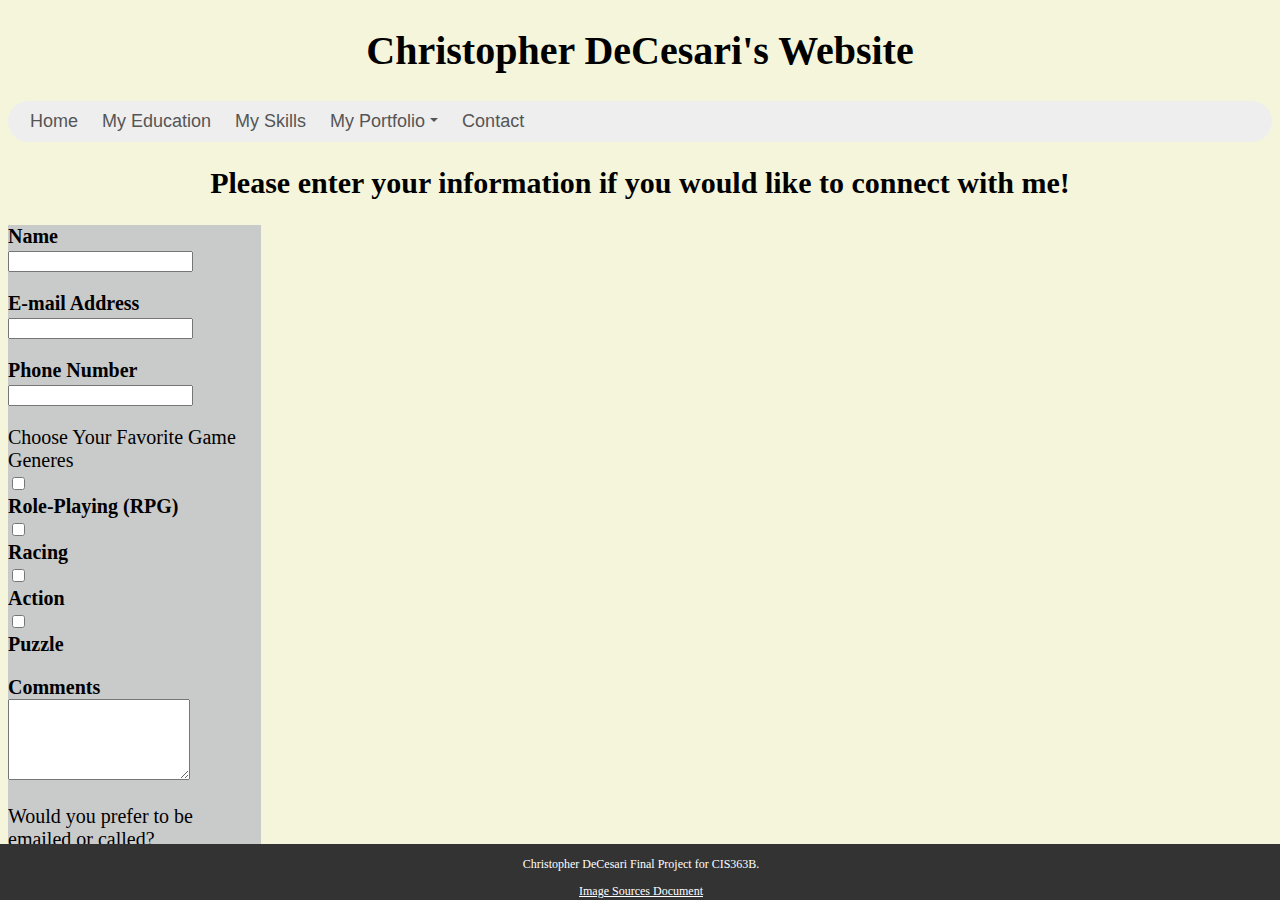
<file: Final/Final Project/Contact_DeCesari.html>
<!DOCTYPE html>
<html>
<head>

    <title>Contact</title>

    <link href="smartmenus/sm-core-css.css" rel="stylesheet" text="text/css">
    <link href="smartmenus/sm-clean.css" rel="stylesheet" text="text/css">
    <link href="FinalProjectStyle.css" rel="stylesheet" text="text/css">

    <script src="https://ajax.googleapis.com/ajax/libs/jquery/3.7.1/jquery.min.js"></script>
    <script src="_js/jquery-1.11.0.min.js"></script>
    <script src="smartmenus/jquery.smartmenus.min.js"></script>
    <script src="jquery_validate/jquery.validate.min.js"></script>

    <script>
        $(document).ready(function () {
            $('#main-menu').smartmenus();

            $('#signup').validate({
                rules: {
                    email: {
                        required: true,
                        email: true
                    },
                    number: {
                        required: true,
                        rangelength: [10, 10]
                    },
                }, // end rules
                messages: {
                    email: {
                        required: "Please supply an e-mail address.",
                        email: "This is not a valid e-mail address."
                    },
                    number: {
                        required: 'Please enter a phone number',
                        rangelength: 'Phone number must be 10 digits long.'
                    },
                }, // end messages
                errorPlacement: function (error, element) {
                    if (element.is(":radio") || element.is(":checkbox")) {
                        error.appendTo(element.parent());
                    } else {
                        error.insertAfter(element);
                    }
                } // end errorPlacement
            }); // end validate()
        }); // end ready
    </script>
</head>

<body>
    <h1>Christopher DeCesari's Website</h1>

    <ul id="main-menu" class="sm sm-clean">
        <li><a href="Index_DeCesari.html">Home</a></li>

        <li><a href="Education_DeCesari.html">My Education</a></li>

        <li><a href="Skills_DeCesari.html">My Skills</a></li>
        <li>
            <a href="#">My Portfolio</a>

            <ul>
                <li>
                    <a href="#">Projects</a>
                    <ul>
                        <li><a href="https://github.com/Decesari11/CIS363B_Course_Project.git">My GitHub</a></li>
                        <li><a href="https://cdecesari.wixsite.com/my-site/s-projects-basic">Wix Portfolio</a></li>
                    </ul>
                </li>
            </ul>
        </li>

        <li><a href="Contact_DeCesari.html">Contact</a></li>
    </ul>


    <h2>Please enter your information if you would like to connect with me!</h2>
    <form action="process.html" method="post" name="signup" id="signup">
        <div>
            <label for="name" class="label">Name </label>
            <input name="name" type="text" id="name"
                   class="required" title="Please type your name.">
        </div>
        <div>
            <label for="email" class="label">E-mail Address</label>
            <input name="email" type="text" id="email">
        </div>
        <div>
            <label for="number" class="label">Phone Number</label>
            <input name="number" type="text" id="number">
        </div>

        <div>
            <span class="label">Choose Your Favorite Game Generes</span><br>
            <input name="genre" type="checkbox" id="roleplaying" value="roleplaying" class="required"
                   title="Please check at least 1 genre.">
            <label for="roleplaying">Role-Playing (RPG)</label>
            <input name="genre" type="checkbox" id="racing" value="racing">
            <label for="racing">Racing</label>
            <input name="genre" type="checkbox" id="action" value="action">
            <label for="action">Action</label>
            <input name="genre" type="checkbox" id="puzzle" value="puzzle">
            <label for="puzzle">Puzzle</label>
        </div>

        <div>
            <label for="comments" class="label">Comments</label>
            <textarea name="comments" cols="20" rows="5" id="comments"></textarea>
        </div>

        <div class="labelBlock">Would you prefer to be emailed or called? </div>
        <div class="indent">
            <input type="radio" name="spam" id="call" value="call" class="required" title="Please select an option">
            <label for="call">Call</label>
            <input type="radio" name="spam" id="e-mail" value="e-mail" class="required" title="Please select an option">
            <label for="e-mail">Email</label>
        </div>
        <div>
            <input id="submitBtn" type="submit" value="Submit"> <input id="restartBtn" type="reset" value="Restart">
        </div>

    </form>
    
</body>
</html>
<footer>
    <p>Christopher DeCesari Final Project for CIS363B.</p>
    <a href="CIS363B Final Sources.docx" style="color:white;">Image Sources Document</a>
</footer>
</file>
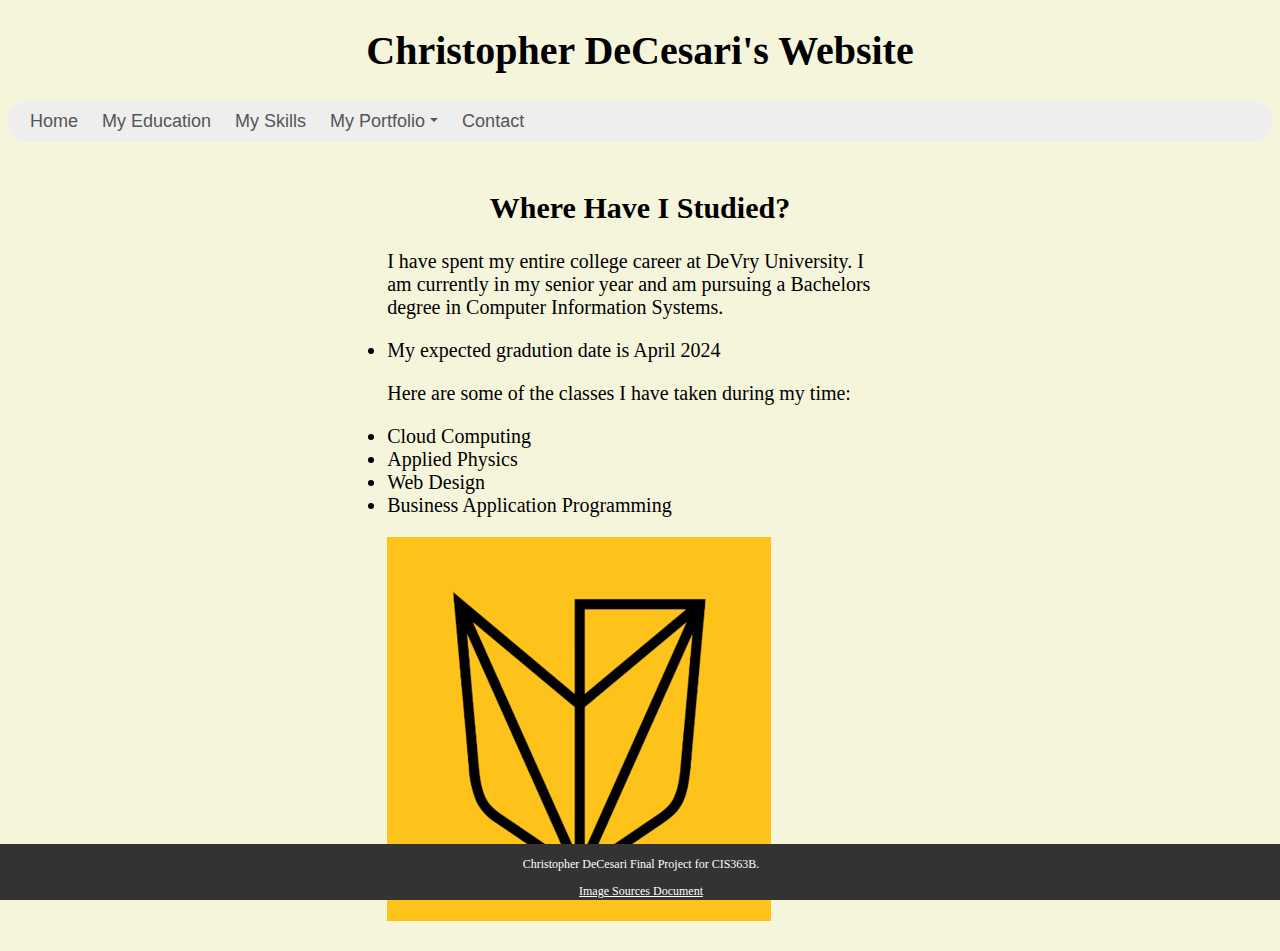
<file: Final/Final Project/Education_DeCesari.html>
<!DOCTYPE html>
<html>
<head>

    <title>Education</title>

    <link href="smartmenus/sm-core-css.css" rel="stylesheet" text="text/css">
    <link href="smartmenus/sm-clean.css" rel="stylesheet" text="text/css">
    <link href="FinalProjectStyle.css" rel="stylesheet" text="text/css">

    <script src="https://ajax.googleapis.com/ajax/libs/jquery/3.7.1/jquery.min.js"></script>
    <script src="_js/jquery-1.11.0.min.js"></script>
    <script src="smartmenus/jquery.smartmenus.min.js"></script>

    <script>
        $(document).ready(function () {
            $('#main-menu').smartmenus();
        }); // end ready function
    </script>

</head>

<body>
    <h1>Christopher DeCesari's Website</h1>

    <ul id="main-menu" class="sm sm-clean">
        <li><a href="Index_DeCesari.html">Home</a></li>

        <li><a href="Education_DeCesari.html">My Education</a></li>

        <li><a href="Skills_DeCesari.html">My Skills</a></li>
        <li>
            <a href="#">My Portfolio</a>

            <ul>
                <li>
                    <a href="#">Projects</a>
                    <ul>
                        <li><a href="https://github.com/Decesari11/CIS363B_Course_Project.git">My GitHub</a></li>
                        <li><a href="https://cdecesari.wixsite.com/my-site/s-projects-basic">Wix Portfolio</a></li>
                    </ul>
                </li>
            </ul>
        </li>

        <li><a href="Contact_DeCesari.html">Contact</a></li>
    </ul>

    <form name="form1" id="form1" action="" method="post">

        <h2>Where Have I Studied?</h2>

        <p>
            I have spent my entire college career at DeVry University. I am currently in my senior year and am pursuing a Bachelors degree in Computer Information Systems.</p>
            <li>My expected gradution date is April 2024</li>
        <p> Here are some of the classes I have taken during my time:
            <li>Cloud Computing</li>
            <li>Applied Physics</li>
            <li>Web Design</li>
            <li>Business Application Programming</li>
        </p>

        <img src="images\devry.png">
    </form>
    
  
   
</body>
</html>

<footer>
    <p>Christopher DeCesari Final Project for CIS363B.</p>
    <a href="CIS363B Final Sources.docx" style="color:white;">Image Sources Document</a>
</footer>
</file>
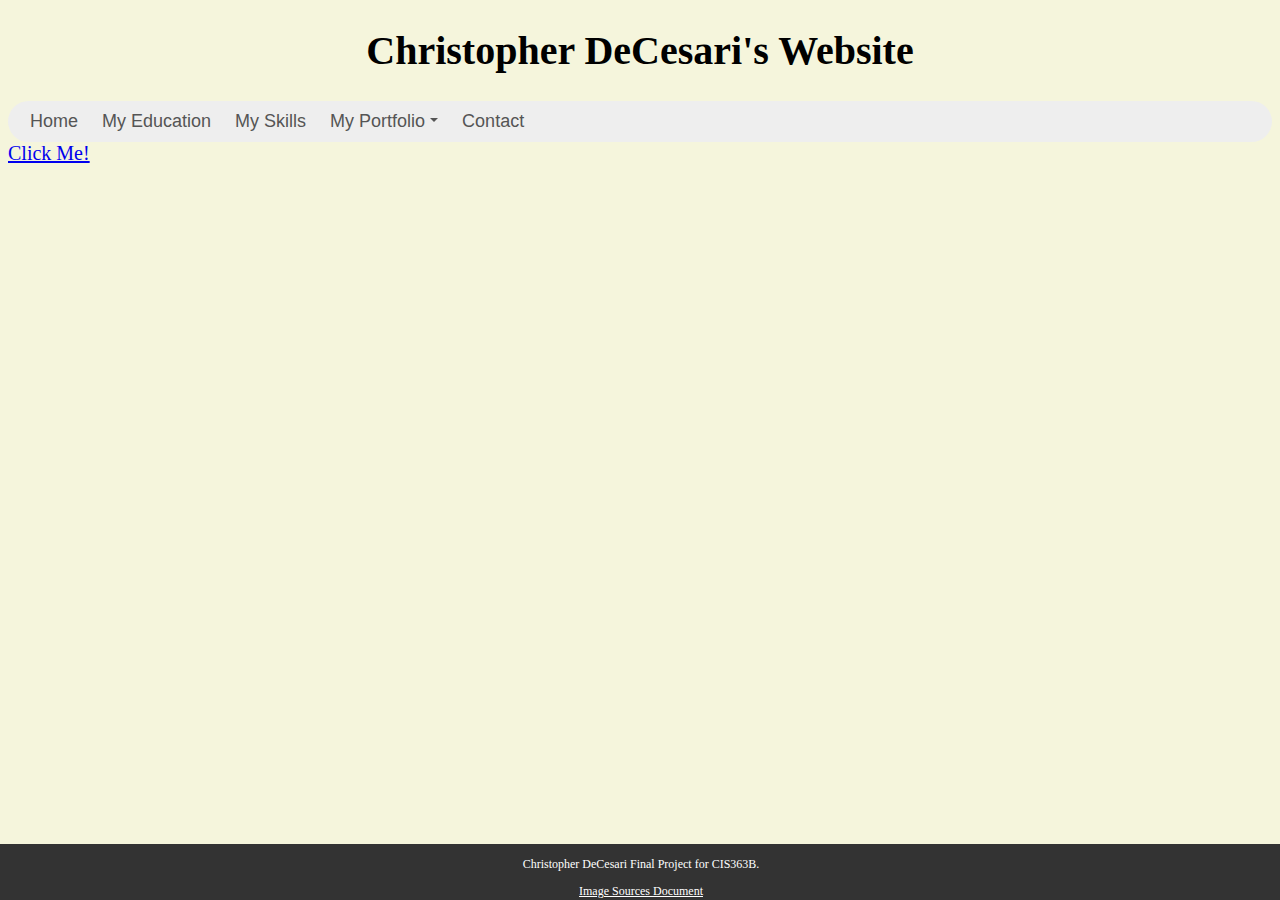
<file: Final/Final Project/Index_DeCesari.html>
﻿<!DOCTYPE html>
<html>
<head>

    <title>Home</title>

    <link href="smartmenus/sm-core-css.css" rel="stylesheet" text="text/css">
    <link href="smartmenus/sm-clean.css" rel="stylesheet" text="text/css">
    <link href="FinalProjectStyle.css" rel="stylesheet" text="text/css">

    <script src="https://ajax.googleapis.com/ajax/libs/jquery/3.7.1/jquery.min.js"></script>
    <script src="_js/jquery-1.11.0.min.js"></script>
    <script src="smartmenus/jquery.smartmenus.min.js"></script>

    <script>
        $(document).ready(function () {
            $('#main-menu').smartmenus();
            $('a').click(function () {
                $(this).fadeOut('slow');
                $('#box').toggle('slow');
                $('#img').toggle('slow');
            });
        }); // end ready function
    </script>

</head>

<body>
    <h1>Christopher DeCesari's Website</h1>

    <ul id="main-menu" class="sm sm-clean">
        <li><a href="Index_DeCesari.html">Home</a></li>

        <li><a href="Education_DeCesari.html">My Education</a></li>

        <li><a href="Skills_DeCesari.html">My Skills</a></li>
        <li>
            <a href="#">My Portfolio</a>

            <ul>
                <li>
                    <a href="#">Projects</a>
                    <ul>
                        <li><a href="https://github.com/Decesari11/CIS363B_Course_Project.git">My GitHub</a></li>
                        <li><a href="https://cdecesari.wixsite.com/my-site/s-projects-basic">Wix Portfolio</a></li>
                    </ul>
                </li>
            </ul>
        </li>

        <li><a href="Contact_DeCesari.html">Contact</a></li>
    </ul>

    <a href="#">Click Me!</a>
    <div id="box">
        <h2>Hello there!</h2>
        <p>
            As a 28-year-old residing in Denver, Colorado, I find immense fulfillment in the roles of a devoted spouse and parent to two wonderful children,
            accompanied by the joyous chaos of three lively dogs. My current pursuit of a bachelor's degree in Computer Information Systems at DeVry University underscores my
            commitment to professional growth and technical expertise. My passion for gaming and cybersecurity not only serves as a source of personal enjoyment but also
            as a driving force behind my career choices. <br>
            Currently employed at Lockheed Martin, I am actively engaged in the dynamic field of cybersecurity.
            Outside of my professional life, I savor moments with my family, immersing myself in the world of football and boxing, and relishing the camaraderie of
            video games with friends during leisure time. This multifaceted perspective shapes my identity, blending the roles of a dedicated family person, ambitious student,
            and passionate professional in the vibrant backdrop of Denver's cultural landscape.
        </p>
    </div>

    <div id="img">
        <img src="images\family.jpg"> <img src="images\dogs.jpg">
    </div>

</body>
</html>

<footer>
    <p>Christopher DeCesari Final Project for CIS363B.</p>
    <a href="CIS363B Final Sources.docx" style="color:white;">Image Sources Document</a>
</footer>
</file>
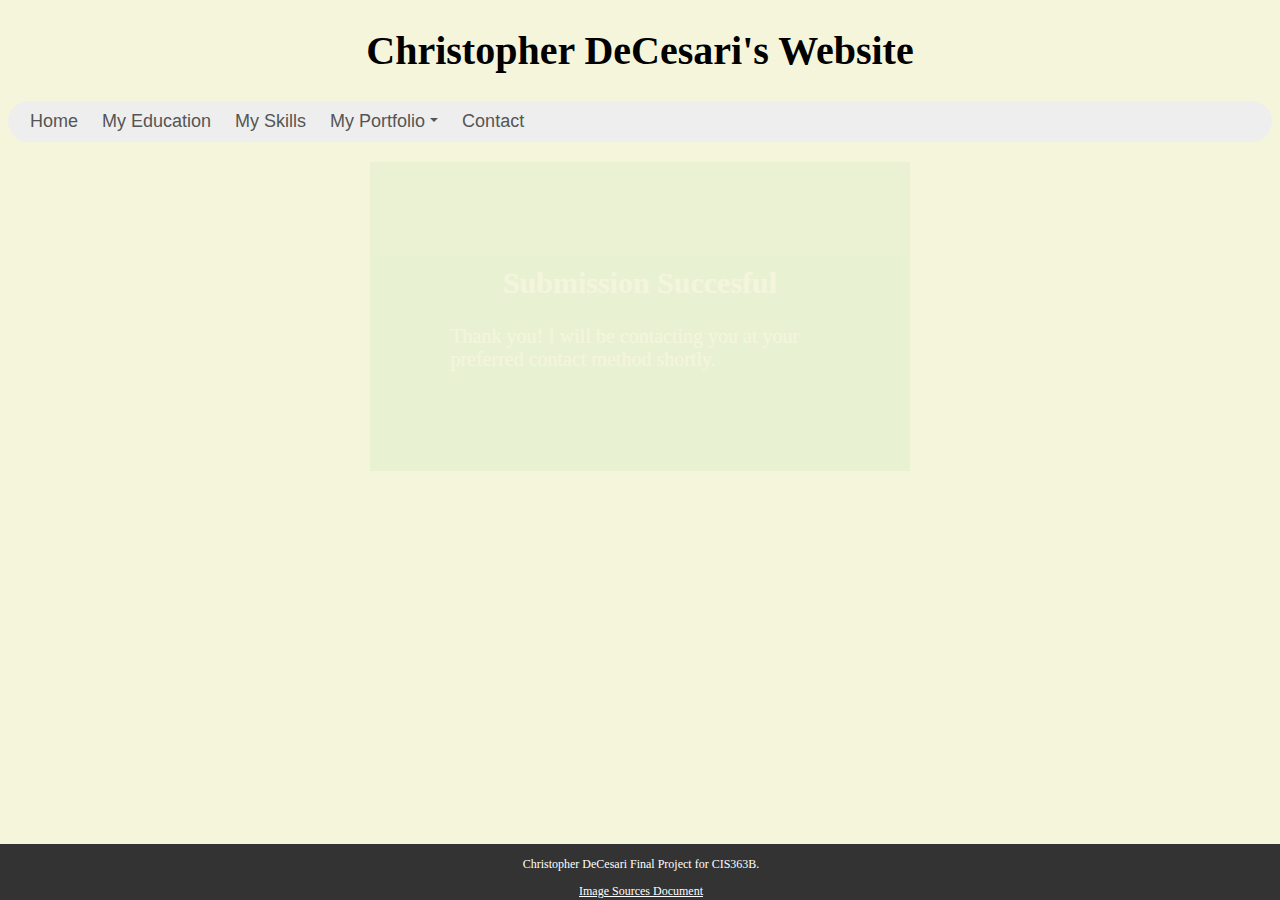
<file: Final/Final Project/process.html>
<!DOCTYPE html>
<html>
<head>
    <meta charset="UTF-8">
    <title>Contact</title>

    <link href="smartmenus/sm-core-css.css" rel="stylesheet" text="text/css">
    <link href="smartmenus/sm-clean.css" rel="stylesheet" text="text/css">
    <link href="FinalProjectStyle.css" rel="stylesheet" text="text/css">

    <script src="https://ajax.googleapis.com/ajax/libs/jquery/3.7.1/jquery.min.js"></script>
    <script src="_js/jquery-1.11.0.min.js"></script>
    <script src="smartmenus/jquery.smartmenus.min.js"></script>
    <script src="jquery_validate/jquery.validate.min.js"></script>

    <script>
        $(document).ready(function () {
            $('#main-menu').smartmenus();
            $('#form2').hide();
            $('#form2').fadeIn(5000);
        }); // end ready
    </script>
</head>
<body>
    <div class="wrapper">
        <h1>Christopher DeCesari's Website</h1>

        <ul id="main-menu" class="sm sm-clean">
            <li><a href="Index_DeCesari.html">Home</a></li>

            <li><a href="Education_DeCesari.html">My Education</a></li>

            <li><a href="Skills_DeCesari.html">My Skills</a></li>
            <li>
                <a href="#">My Portfolio</a>

                <ul>
                    <li>
                        <a href="#">Projects</a>
                        <ul>
                            <li><a href="https://github.com/Decesari11/CIS363B_Course_Project.git">My GitHub</a></li>
                            <li><a href="https://cdecesari.wixsite.com/my-site/s-projects-basic">Wix Portfolio</a></li>
                        </ul>
                    </li>
                </ul>
            </li>

            <li><a href="Contact_DeCesari.html">Contact</a></li>
        </ul>

        <form name="form2" id="form2" action="" method="post">

            <h2>Submission Succesful</h2>
            <p>Thank you! I will be contacting you at your preferred contact method shortly.</p>
        </form>
    </div>

</body>
</html>
	<footer>
        <p>Christopher DeCesari Final Project for CIS363B.</p> 
        <a href="CIS363B Final Sources.docx" style="color:white;">Image Sources Document</a>
	</footer>
</file>
<file: Final/Final Project/smartmenus/sm-core-css.css>
/* SmartMenus Core CSS (it's not recommended editing this)
===============================================================*/

.sm,.sm ul,.sm li{display:block;list-style:none;padding:0;margin:0;line-height:normal;direction:ltr;}
ul.sm li{position:relative;}
ul.sm a{position:relative;display:block;}
ul.sm a.disabled{cursor:default;}
ul.sm ul{position:absolute;top:-999999px;left:-800px;width:100px;}
ul.sm li{float:left;}
ul.sm-rtl{direction:rtl;}
ul.sm-rtl li{float:right;}
ul.sm ul li,ul.sm-vertical li{float:none;}
ul.sm a{white-space:nowrap;}
ul.sm ul a,ul.sm-vertical a{white-space:normal;}
* html ul.sm-vertical li{float:left;width:100%;}
* html ul.sm-vertical ul li{float:none;width:auto;}
*:first-child+html ul.sm-vertical>li{float:left;width:100%;}
ul.sm ul.sm-nowrap>li>a{white-space:nowrap;}
ul.sm:after{content:"\00a0";display:block;height:0;font:0/0 serif;clear:both;visibility:hidden;overflow:hidden;}
* html ul.sm{height:1px;}
*:first-child+html ul.sm{min-height:1px;}
ul.sm li *,ul.sm li *:before,ul.sm li *:after{-moz-box-sizing:content-box;-webkit-box-sizing:content-box;box-sizing:content-box;}
ul.sm{-webkit-tap-highlight-color:rgba(0,0,0,0);}
</file>
<file: Final/Final Project/smartmenus/sm-clean.css>
/*
---------------------------------------------------------------
  Note that styles you apply to the main menu items are inherited by the sub menus items too.
  If you'd like to avoid this, you could use child selectors (not supported by IE6) - for example:
  .sm-clean > li > a { ... } instead of .sm-clean a { ... }
---------------------------------------------------------------*/


/* Menu box
===================*/

	.sm-clean {
		padding:0 10px;
		background:#eee;
		-moz-border-radius:50px;
		-webkit-border-radius:50px;
		border-radius:50px;
	}
	.sm-clean-vertical {
		padding:10px 0;
		-moz-border-radius:5px;
		-webkit-border-radius:5px;
		border-radius:5px;
	}
	.sm-clean ul {
		border:1px solid #bbb;
		padding:5px 0;
		background:#fff;
		-moz-border-radius:5px;
		-webkit-border-radius:5px;
		border-radius:5px;
		-moz-box-shadow:0 5px 9px rgba(0,0,0,0.2);
		-webkit-box-shadow:0 5px 9px rgba(0,0,0,0.2);
		box-shadow:0 5px 9px rgba(0,0,0,0.2);
	}
	/* first sub level carets */
	.sm-clean > li > ul:before {
		content:'';
		position:absolute;
		top:-18px;
		left:30px;
		width:0;
		height:0;
		overflow:hidden;
		border-width:9px; /* tweak size of the arrow */
		border-style:dashed dashed solid dashed;
		border-color:transparent transparent #bbb transparent;
	}
	.sm-clean > li > ul:after {
		content:'';
		position:absolute;
		top:-16px;
		left:31px;
		width:0;
		height:0;
		overflow:hidden;
		border-width:8px;
		border-style:dashed dashed solid dashed;
		border-color:transparent transparent #fff transparent;
	}
	/* no carets for vertical main */
	.sm-clean-vertical > li > ul:before, .sm-clean-vertical > li > ul:after {
		display:none;
	}


/* Menu items
===================*/

	.sm-clean a {
		padding:12px;
		color:#555;
		font-size:18px;
		line-height:17px;
		font-family:'Lucida Sans Unicode','Lucida Sans','Lucida Grande',Arial,sans-serif;
		text-decoration:none;
	}
	.sm-clean a:hover, .sm-clean a:focus, .sm-clean a:active,
	.sm-clean a.highlighted {
		color:#D23600;
	}
	.sm-clean-vertical a:hover, .sm-clean-vertical a:focus, .sm-clean-vertical a:active,
	.sm-clean-vertical a.highlighted {
		background:#fff;
	}
	.sm-clean a.has-submenu {
		padding-right:25px;
	}
	.sm-clean-vertical a,
 	.sm-clean ul a {
		padding:10px 20px;
	}
	.sm-clean-vertical a.has-submenu,
 	.sm-clean ul a.has-submenu {
		padding-right:40px;
	}
	.sm-clean ul a {
		font-size:16px;
	}
	.sm-clean ul a:hover, .sm-clean ul a:focus, .sm-clean ul a:active,
	.sm-clean ul a.highlighted {
		color:#D23600;
		background:#eee;
	}
	/* current items - add the class manually to some item or check the "markCurrentItem" script option */
	.sm-clean a.current, .sm-clean a.current:hover, .sm-clean a.current:focus, .sm-clean a.current:active {
		color:#D23600;
	}


/* Sub menu indicators
===================*/

	.sm-clean a span.sub-arrow {
		position:absolute;
		right:12px;
		top:50%;
		margin-top:-3px;
		/* we will use one-side border to create a triangle so that we don't use a real background image, of course, you can use a real image if you like too */
		width:0;
		height:0;
		overflow:hidden;
		border-width:4px; /* tweak size of the arrow */
		border-style:solid dashed dashed dashed;
		border-color:#555 transparent transparent transparent;
	}
	.sm-clean-vertical a span.sub-arrow,
 	.sm-clean ul a span.sub-arrow {
		right:15px;
		top:50%;
		margin-top:-5px;
		border-width:5px;
		border-style:dashed dashed dashed solid;
		border-color:transparent transparent transparent #555;
	}


/* Scrolling arrows containers for tall sub menus - test sub menu: "Sub test" -> "more..." -> "more..." in the default download package
===================*/

	.sm-clean span.scroll-up, .sm-clean span.scroll-down {
		position:absolute;
		display:none;
		visibility:hidden;
		overflow:hidden;
		background:#fff;
		height:20px;
		/* width and position will be automatically set by the script */
	}
	.sm-clean span.scroll-up:hover, .sm-clean span.scroll-down:hover {
		background:#eee;
	}
	.sm-clean span.scroll-up-arrow, .sm-clean span.scroll-down-arrow {
		position:absolute;
		top:0;
		left:50%;
		margin-left:-6px;
		/* we will use one-side border to create a triangle so that we don't use a real background image, of course, you can use a real image if you like too */
		width:0;
		height:0;
		overflow:hidden;
		border-width:6px; /* tweak size of the arrow */
		border-style:dashed dashed solid dashed;
		border-color:transparent transparent #555 transparent;
	}
	.sm-clean span.scroll-up:hover span.scroll-up-arrow {
		border-color:transparent transparent #D23600 transparent;
	}
	.sm-clean span.scroll-down-arrow {
		top:8px;
		border-style:solid dashed dashed dashed;
		border-color:#555 transparent transparent transparent;
	}
	.sm-clean span.scroll-down:hover span.scroll-down-arrow {
		border-color:#D23600 transparent transparent transparent;
	}


/*
---------------------------------------------------------------
  Responsiveness
  These will make the sub menus collapsible when the screen width is too small.
---------------------------------------------------------------*/


/* decrease horizontal main menu items left/right padding to avoid wrapping */
@media screen and (max-width: 850px) {
	.sm-clean:not(.sm-clean-vertical) > li > a {
		padding-left:8px;
		padding-right:8px;
	}
	.sm-clean:not(.sm-clean-vertical) > li > a.has-submenu {
		padding-right:25px;
	}
}
@media screen and (max-width: 750px) {
	.sm-clean:not(.sm-clean-vertical) > li > a {
		padding-left:3px;
		padding-right:3px;
	}
	.sm-clean:not(.sm-clean-vertical) > li > a.has-submenu {
		padding-right:25px;
	}
}


@media screen and (max-width: 700px) {

	/* The following will make the sub menus collapsible for small screen devices (it's not recommended editing these) */
	ul.sm-clean{width:auto !important;}
	ul.sm-clean ul{display:none;position:static !important;top:auto !important;left:auto !important;margin-left:0 !important;margin-top:0 !important;width:auto !important;min-width:0 !important;max-width:none !important;}
	ul.sm-clean>li{float:none;}
	ul.sm-clean>li>a,ul.sm-clean ul.sm-nowrap>li>a{white-space:normal;}
	ul.sm-clean iframe{display:none;}

	/* Uncomment this rule to disable completely the sub menus for small screen devices */
	/*.sm-clean ul, .sm-clean span.sub-arrow, .sm-clean iframe {
		display:none !important;
	}*/


/* Menu box
===================*/

	.sm-clean {
		padding:0;
		-moz-border-radius:5px;
		-webkit-border-radius:5px;
		border-radius:5px;
	}
	.sm-clean ul {
		border:0;
		padding:0;
		/* darken the background of the sub menus */
		background:rgba(130,130,130,0.1);
		-moz-border-radius:0;
		-webkit-border-radius:0;
		border-radius:0;
		-moz-box-shadow:none;
		-webkit-box-shadow:none;
		box-shadow:none;
	}
	/* no carets */
	.sm-clean > li > ul:before, .sm-clean > li > ul:after {
		display:none;
	}


/* Menu items
===================*/

	.sm-clean a {
		padding:13px 5px 13px 28px !important;
		color:#555 !important;
		background:transparent !important;
	}
	.sm-clean a.current {
		color:#D23600 !important;
	}
	/* add some text indentation for the 2+ level sub menu items */
	.sm-clean ul a {
		border-left:8px solid transparent;
	}
	.sm-clean ul ul a {
		border-left:16px solid transparent;
	}
	.sm-clean ul ul ul a {
		border-left:24px solid transparent;
	}
	.sm-clean ul ul ul ul a {
		border-left:32px solid transparent;
	}
	.sm-clean ul ul ul ul ul a {
		border-left:40px solid transparent;
	}


/* Sub menu indicators
===================*/

	.sm-clean a span.sub-arrow,
	.sm-clean ul a span.sub-arrow {
		top:50%;
		margin-top:-9px;
		right:auto;
		left:6px;
		margin-left:0;
		width:17px;
		height:17px;
		font:normal 16px/16px monospace !important;
		text-align:center;
		border:0;
		text-shadow:none;
		background:rgba(255,255,255,0.6);
		-moz-border-radius:50px;
		-webkit-border-radius:50px;
		border-radius:50px;
	}
	/* Hide sub indicator when item is expanded - we enable the item link when it's expanded */
	.sm-clean a.highlighted span.sub-arrow {
		display:none !important;
	}


/* Items separators
===================*/

	.sm-clean li {
		border-top:1px solid rgba(0,0,0,0.05);
	}
	.sm-clean > li:first-child {
		border-top:0;
	}

}
</file>
<file: Final/Final Project/FinalProjectStyle.css>
﻿body {
    font-size: 20px;
    background-color: beige;
}

h1 {
    text-align: center;
    font-weight: bold;
}

h2, h3 {
    text-align: center;
}

#box {
    padding: 5px;
    background-color: powderblue;
    width: 80%;
    margin: 20px auto;
    display: block;
    display: none;
}

#img {
    margin: 20px auto;
    display: block;
    display: none;
    text-align: center;
}

#form1 {
    padding: 5px;
    width: 40%;
    margin: 20px auto;
}

#form2 {
    padding: 80px;
    background-color: #05b422;
    width: 30%;
    margin: 20px auto;
    color: #ffffff;
}

#form3 {
    padding: 5px;
    width: 40%;
    margin: 20px auto;
    background-color:lavender
}

#signup {
    background-color: rgb(201, 202, 202);
    margin-bottom: 10px;
    width: 20%;
    height: 650px;
    overflow-y: scroll;
}

#signup input.error, #signup select.error {
        background: #FFA9B8;
        border: 1px solid red;
    }

form label {
    display: block;
    font-weight: bold;
}

form div {
    margin-bottom: 20px;
}

.error {
    color: red;
    margin-left: 5px;
    font-size: 16px;
}

#main-menu li a:hover {
    background-color: lightgray;
}

footer {
    position: fixed;
    bottom: 0;
    left: 0;
    width: 100%;
    background-color: #333;
    color: #fff;
    padding: 1px;
    text-align: center;
    font-size: 12px;
}
#content {
    height: 300px;
    overflow-y: scroll;
}
</file>
